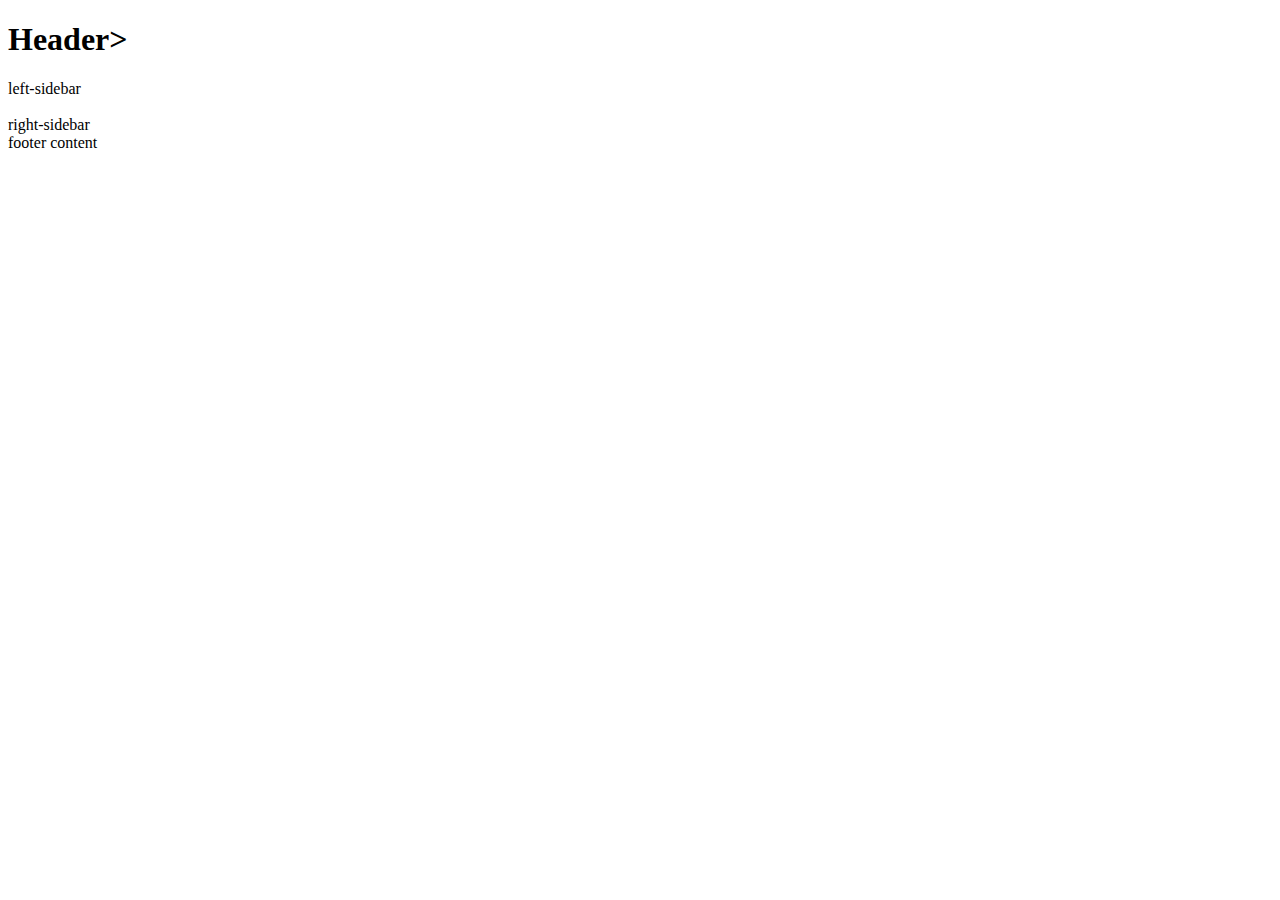
<file: week01/holygrail.html>
<!DOCTYPE html>
<html lang="en">
<head>
    <meta charset="UTF-8">
    <meta name="viewport" content="width=device-width, initial-scale=1.0">
    <title>Document</title>
</head>
<body>
    <header>
        <h1 contenteditable>Header></h1>
    </header>
    <div class="left-sidebar" contenteditable>left-sidebar</div>
    <main contenteditable></main>
    <div class="right-sidebar" contenteditable>right-sidebar</div>
    <footer contenteditable>footer content</footer>
    
</body>
</html>
</file>
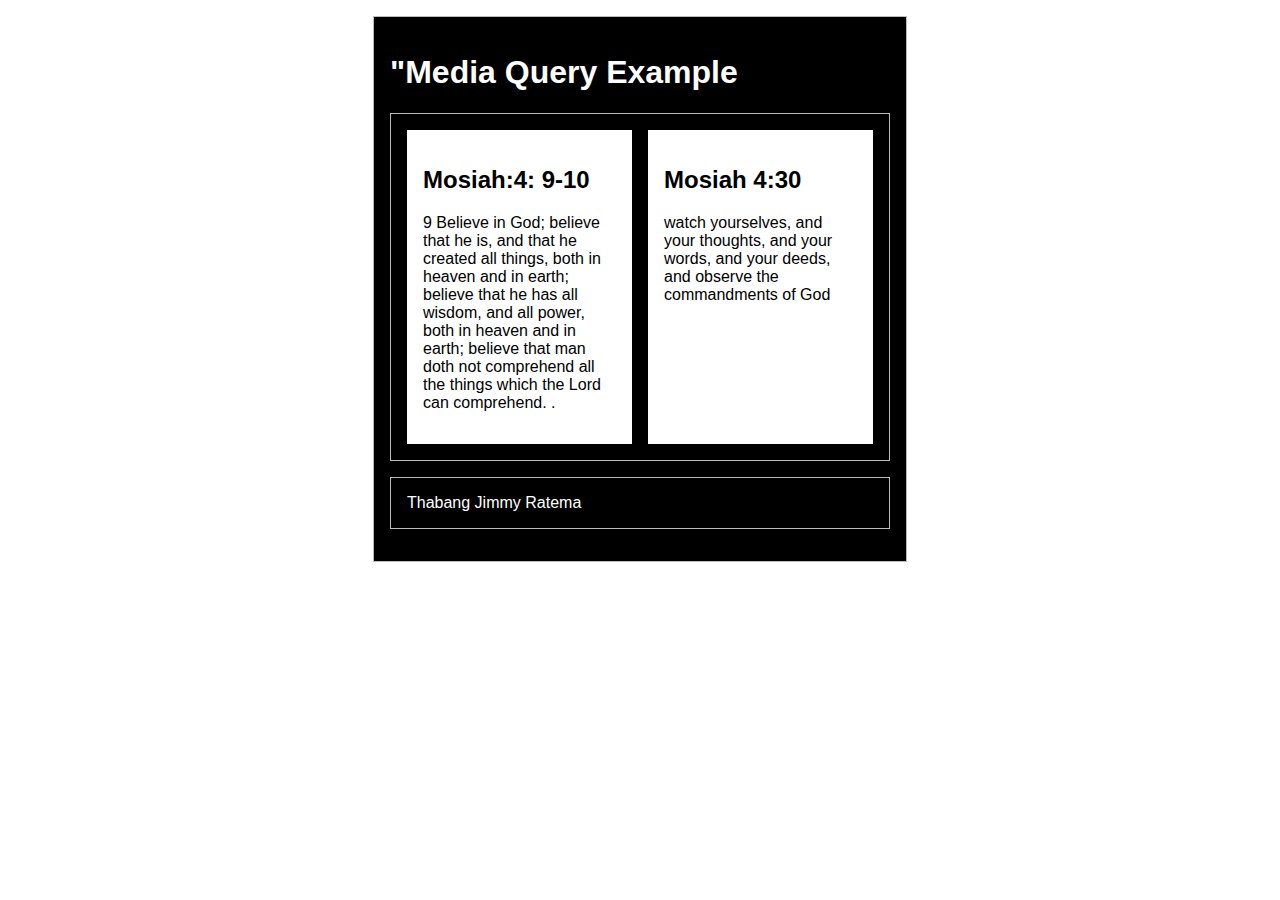
<file: week01/media-query.html>
<!DOCTYPE html>
<html lang="en">
<head>
    <meta charset="UTF-8">
    <meta name="viewport" content="width=device-width, initial-scale=1.0">
    <title>WDD 230 - Media Query Example</title>
    <meta name="description" content="Media query learning activity example page.">
    <meta name="author" content="Thabang Jimmy Ratema">
    <link rel="stylesheet" href="styles/media-query.css">
    <link rel="stylesheet" href="styles/media-query-large.css">
</head>
<body>
    <header>
        <h1>"Media Query Example</h1>
        <main>
            <section>
                <h2>Mosiah:4: 9-10</h2>
                <p>9 Believe in God; believe that he is, and that he created all things, 
                    both in heaven and in earth; believe that he has all wisdom, and all power,
                    both in heaven and in earth; believe that man doth not comprehend all the things
                     which the Lord can comprehend.
                    .</p>
            </section>
            <section>
                <h2>Mosiah 4:30</h2>
                <p>watch yourselves, and your thoughts, and your words, and your deeds, and observe the commandments of God</p>
            </section>
        </main>
        <footer>Thabang Jimmy Ratema</footer>


    </header>
</body>
</html>
</file>
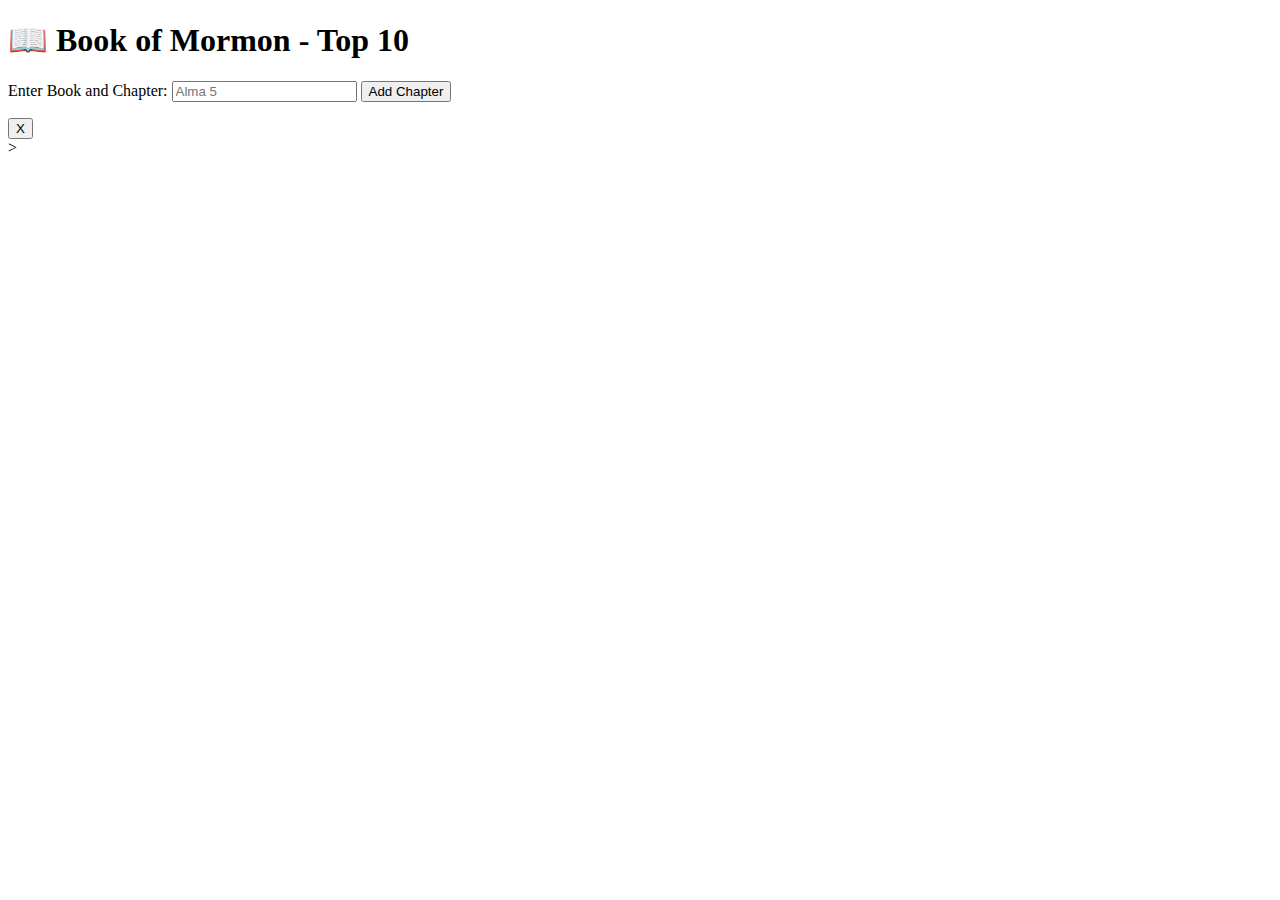
<file: week02/bom.html>
<!DOCTYPE html>
<html lang="en">
<head>
    <meta charset="UTF-8">
    <meta name="viewport" content="width=device-width, initial-scale=1.0">
    <title>Document</title>
</head>
<h1>📖 Book of Mormon - Top 10</h1>
<main>
	<label for="favchap">Enter Book and Chapter: </label>
	<input type="text" id="favchap" placeholder="Alma 5">
	<button type="submit">Add Chapter</button>
	<ul id="list"></ul>
    <button aria-label="Close" id="close-button">X</button>
</main>
<body>
   >
</file>
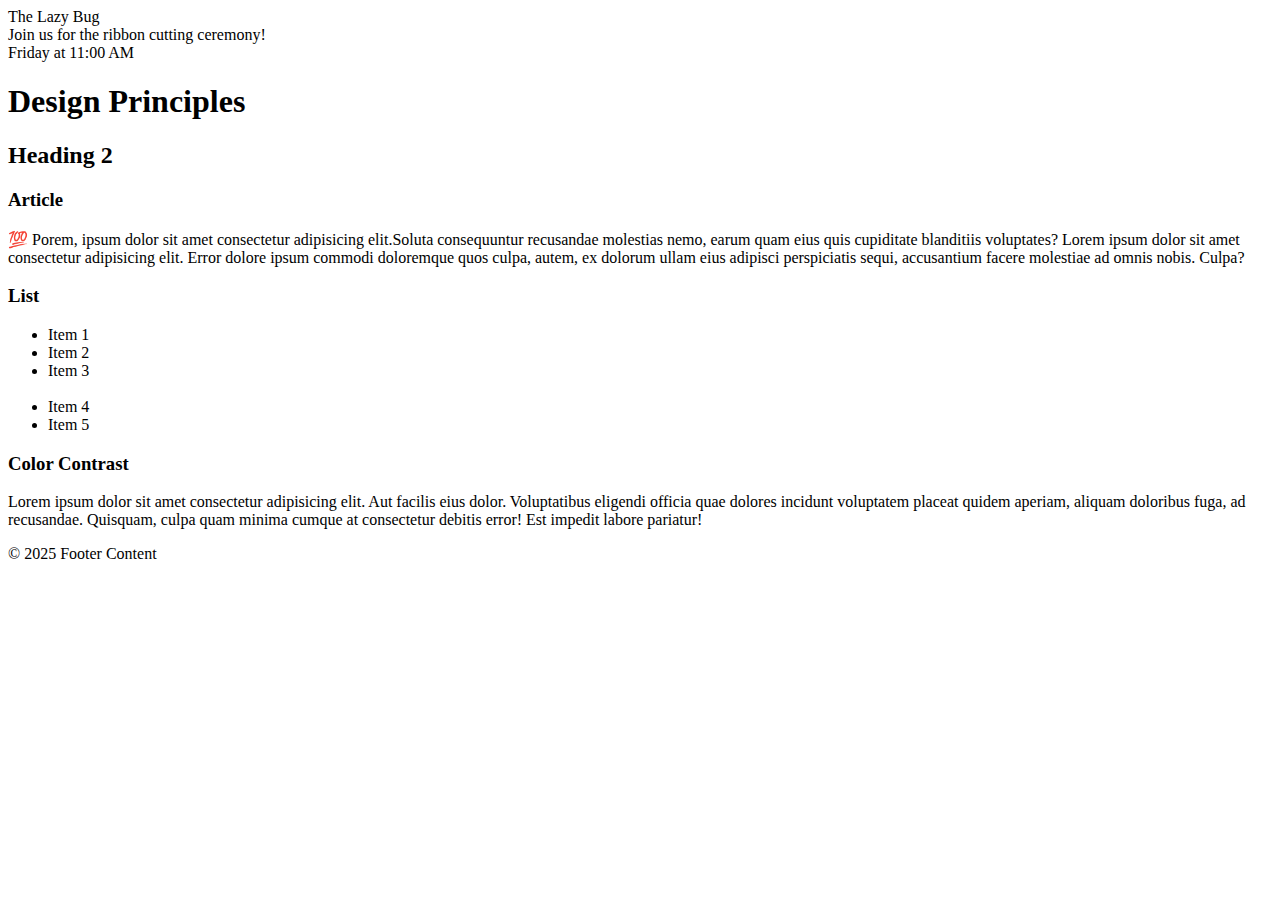
<file: week02/design.html>
<!DOCTYPE html>
<html lang="en">
<head>
    <meta charset="UTF-8">
    <meta name="viewport" content="width=device-width, initial-scale=1.0">
    <link rel="icon" href="favicon.icon"> 
    <title>Document</title>
</head>
<body>
    <header>
        <div class="banner">The Lazy Bug<br> Join us for the ribbon cutting ceremony!<br>Friday at 11:00 AM
        <h1>Design Principles</h1>
    </header>
    <main>
        <h2>Heading 2</h2>
        <section>
            <h3>Article</h3>
            <article>
                <p>💯 Porem, ipsum dolor sit amet consectetur adipisicing elit.Soluta consequuntur recusandae molestias nemo, earum quam eius quis cupiditate blanditiis voluptates? Lorem ipsum dolor sit amet consectetur adipisicing elit. 
                     Error dolore ipsum commodi doloremque quos culpa, autem, 
                     ex dolorum ullam eius adipisci perspiciatis sequi, accusantium facere molestiae ad omnis nobis.
                      Culpa?</p>
            </article>
        </section>
        <section>
            <h3>List</h3>
            <ul>
                <li>Item 1</li>
                <li>Item 2</li>
                <li>Item 3<br><br></li>
                <li>Item 4</li>
                <li>Item 5</li>
            </ul>
        </section>
        <div class="callout">
            <h3>Color Contrast</h3>
            <p>Lorem ipsum dolor sit amet consectetur adipisicing elit. Aut facilis eius dolor.
                 Voluptatibus eligendi officia quae dolores incidunt voluptatem placeat quidem aperiam, 
                 aliquam doloribus fuga, ad recusandae. Quisquam, culpa quam minima cumque at consectetur debitis error!
                  Est impedit labore pariatur!</p>
        </div>
    </main>
    <footer>
     &copy 2025 Footer Content
    </footer>
    
</body>
</html>
</file>
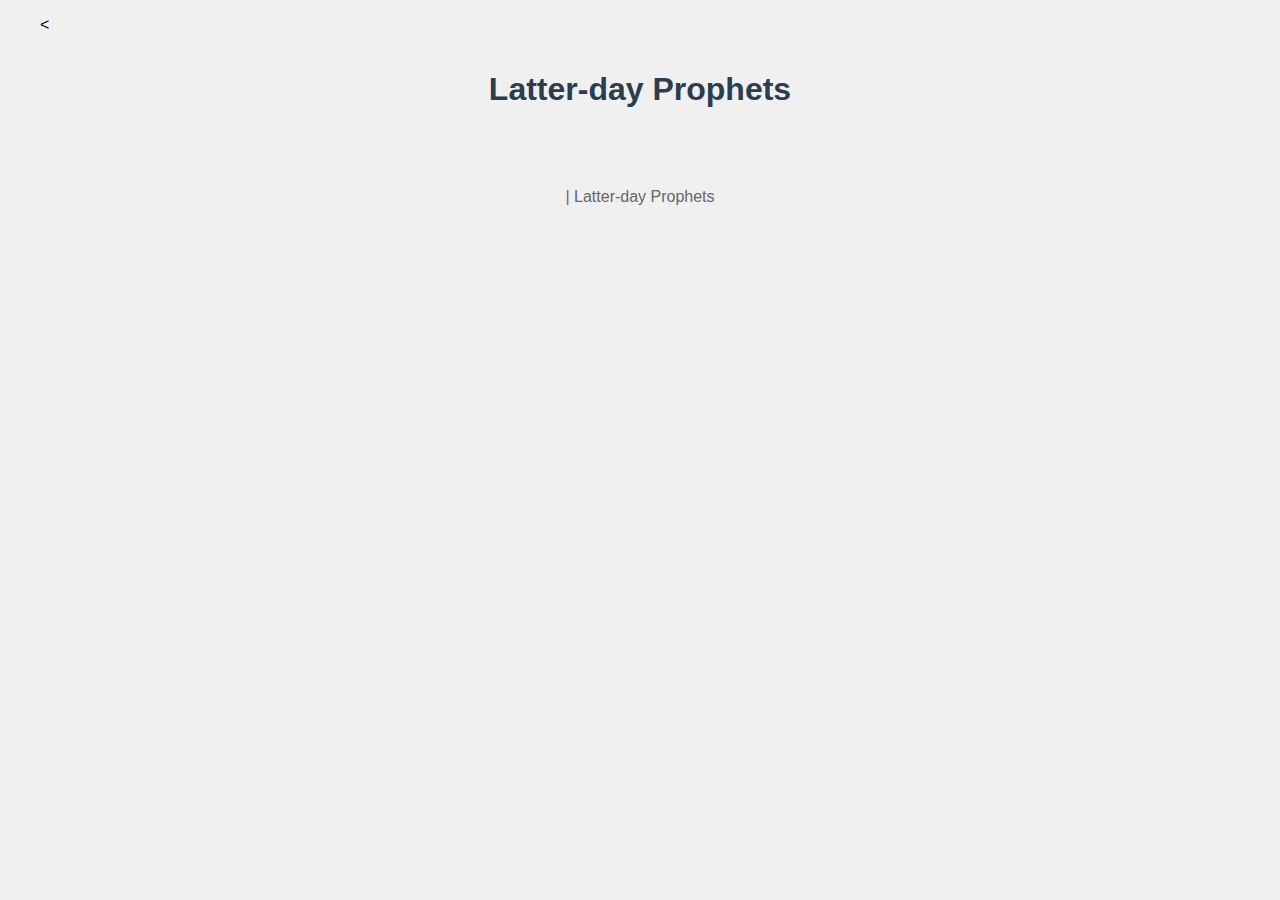
<file: week05/prophets.html>
<!DOCTYPE html>
<html lang="en">
<head>
    <meta charset="UTF-8">
    <meta name="viewport" content="width=device-width, initial-scale=1.0">
    <title>Latter day Prophets</title>
    <meta name="description" content="Latter-day Prophets">
    <meta name="author" content="Thabang Ratema">
    <link rel="preconnect" href="https://fonts.googleapis.com">
    <link rel="preconnect" href="https://fonts.gstatic.com" crossorigin>
    <link rel="https://fonts.googleapis.com/css2?family=Roboto&display=swap" rel="stylesheet">
    <link rel="stylesheet" href="styles/prophets.css">
    <
</head>
<body>
    <header>
        <h1>Latter-day Prophets</h1>
    </header>
    <main>
        <div id="cards"></div>
    </main>
    <footer>
         | Latter-day Prophets
    </footer>

    <script>
        const url = 'https://brotherblazzard.github.io/canvas-content/latter-day-prophets.json';
        const cards = document.querySelector('#cards');

        async function getProphetData() {
            const response = await fetch(url);
            const data = await response.json();
            // console.table(data.prophets); // temporary testing
            displayProphets(data.prophets);
        }

        const displayProphets = (prophets) => {
            prophets.forEach((prophet) => {
                // Create elements
                const card = document.createElement('section');
                const fullName = document.createElement('h2');
                const portrait = document.createElement('img');

                // Add class to card
                card.classList.add('card');

                // Build the h2 content
                fullName.textContent = `${prophet.name} ${prophet.lastname}`;

                // Build the image
                portrait.setAttribute('src', prophet.imageurl);
                portrait.setAttribute('alt', `Portrait of ${prophet.name} ${prophet.lastname}`);
                portrait.setAttribute('loading', 'lazy');
                portrait.setAttribute('width', '340');
                portrait.setAttribute('height', '440');

                // Append elements
                card.appendChild(fullName);
                card.appendChild(portrait);
                cards.appendChild(card);
            });
        }

        getProphetData();
    </script>
</body>
</html>
</file>
<file: week01/styles/media-query.css>
body {
    font-family: "Roboto", sans-serif;
}

header, main, footer {
    max-width: 640px;
    margin: 1 rem auto;
    border: 1px solid #bbb;
    padding: 1rem;
    background-color: #e6f2ff;
} 

main {
    display: grid;
    grid-template-columns: 1fr;
    grid-gap: 1rem;
}

section {
    padding: 1rem;
    background-color: #fff;
}
</file>
<file: week01/styles/media-query-large.css>
@media screen(min-width: 500px);
body {
  font-family: 'Roboto', sans-serif;
}

header, main, footer {
  max-width: 500px;
  margin: 1rem auto;
  border: 1px solid #bbb;
  padding: 1rem;
  background-color: black;
  color:white
}

main {
  display: grid;
  grid-template-columns:1fr 1fr;
  grid-gap: 1rem;
}

section {
  padding: 1rem;
  background-color:#fff;
  color:black
}
</file>
<file: week05/styles/prophets.css>
body {
    font-family: Arial, sans-serif;
    max-width: 1200px;
    margin: 0 auto;
    padding: 1rem;
    background-color: #f0f0f0;
}

header {
    text-align: center;
    margin-bottom: 2rem;
}

h1 {
    color: #2b3d4f;
    padding: 1rem;
}

#cards {
    display: grid;
    grid-template-columns: repeat(auto-fit, minmax(320px, 1fr));
    gap: 1rem;
}

.card {
    background-color: white;
    border-radius: 8px;
    padding: 1rem;
    text-align: center;
    box-shadow: 0 2px 4px rgba(0,0,0,0.1);
    transition: transform 0.2s ease-in-out;
}

.card:hover {
    transform: translateY(-5px);
}

.card h2 {
    color: #2b3d4f;
    margin-bottom: 1rem;
}

.card img {
    width: 100%;
    max-width: 200px;
    height: auto;
    border-radius: 4px;
    margin-bottom: 1rem;
}

footer {
    text-align: center;
    padding: 2rem;
    color: #666;
}
</file>
